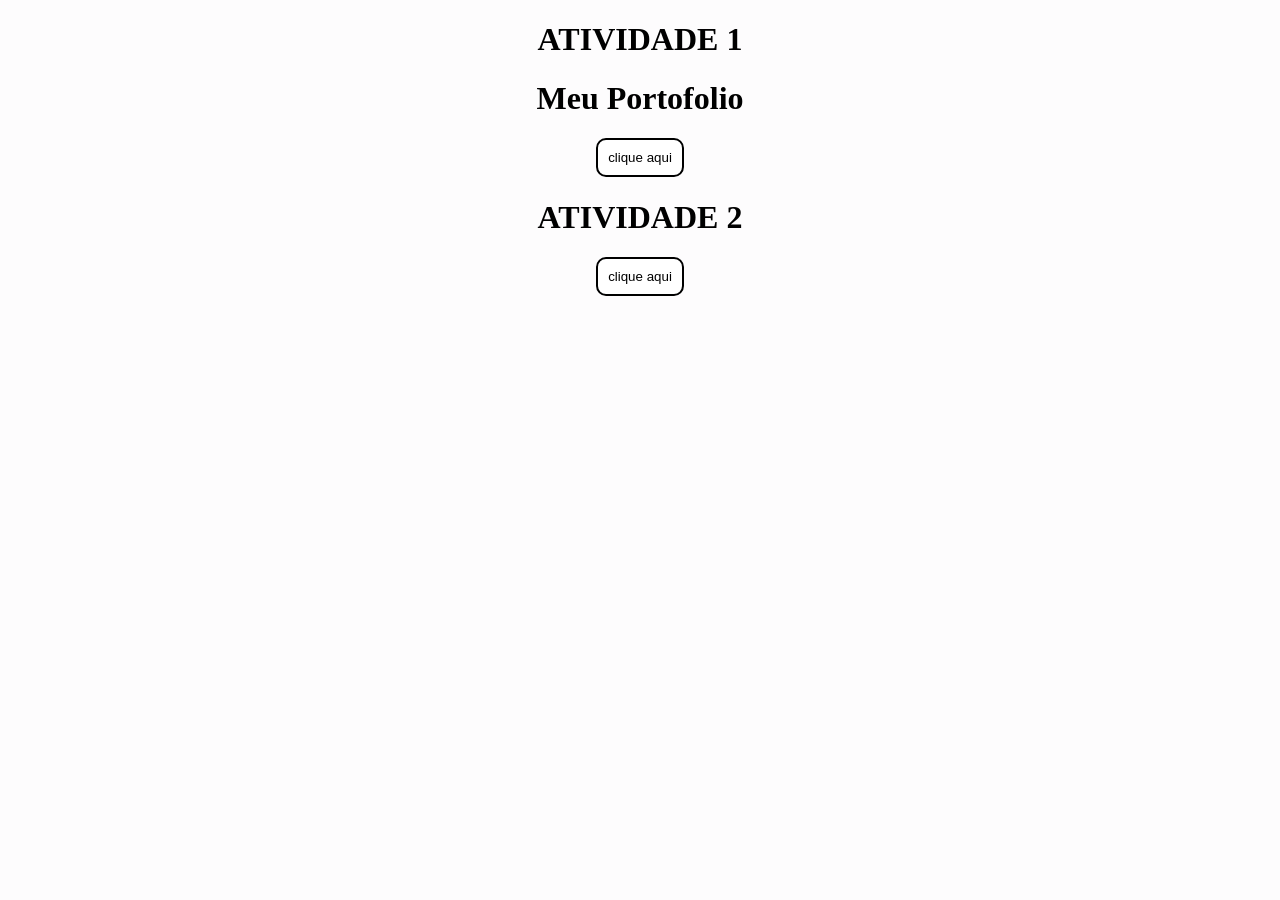
<file: index.html>
<!DOCTYPE html>
<html>
<head>
    <title>Meu Portfólio</title>
    <link rel="stylesheet" href="style.css">
</head>

<body>
    <h1>ATIVIDADE 1</h1>
    <h1>Meu Portofolio</h1>
    <button onclick="alert('voce clicou em mim')">
        clique aqui 
    </button>
    

    <h1>ATIVIDADE 2</h1>
     <button onclick="alert('ola mundo')">
         clique aqui 
     </button>

</body>
</html>
</file>
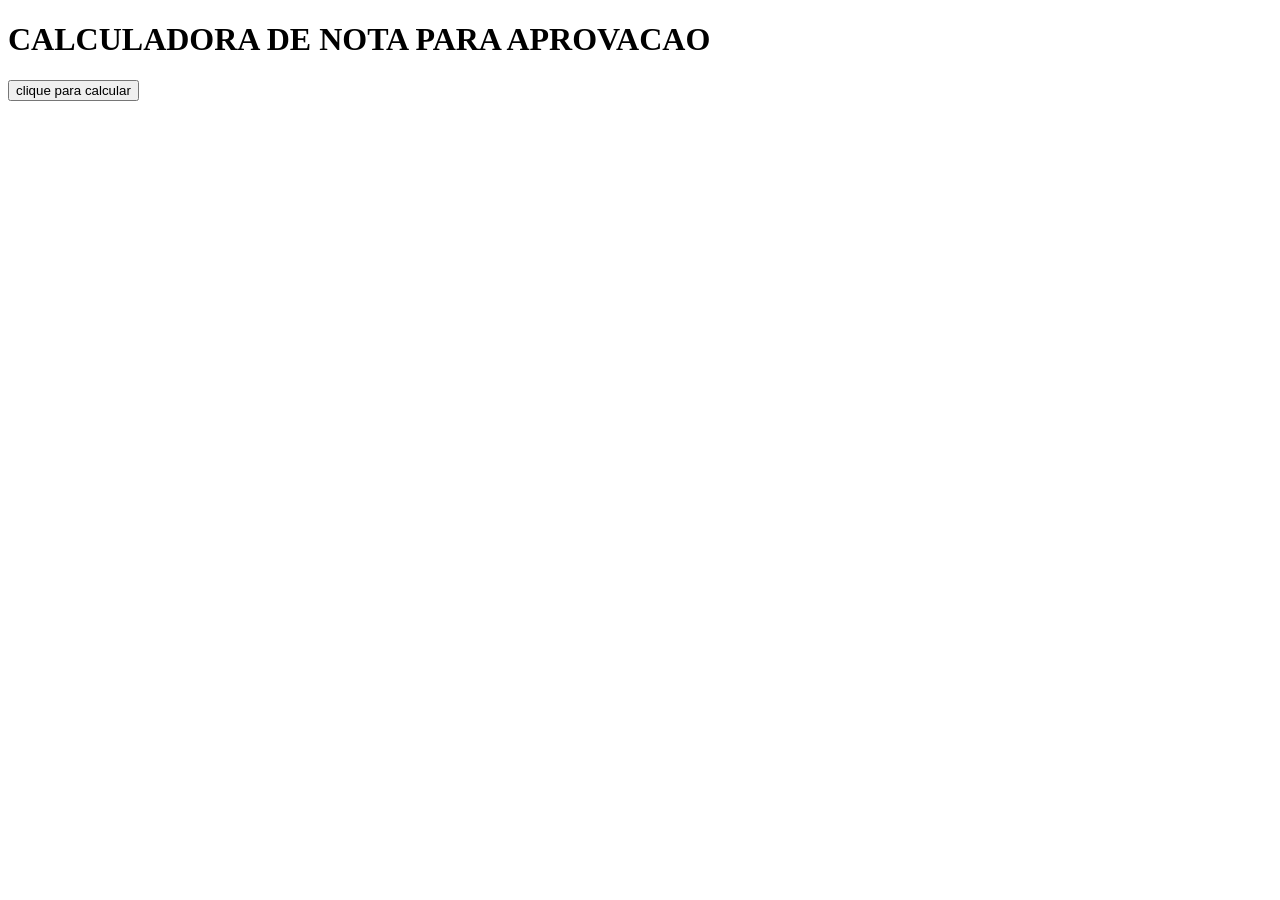
<file: caalculadoranota.html>
<!DOCTYPE html>
<html lang="en">
<head>
    <meta charset="UTF-8">
    <meta name="viewport" content="width=device-width, initial-scale=1.0">
    <title>calculadora de nota </title>
</head>
<body>
    
    <h1>CALCULADORA DE NOTA PARA APROVACAO</h1>

    <button onclick="caucular()">clique para calcular</button>

    <script src="script.js"></script>
</body>
</html>
</file>
<file: style.css>
body {
    background-color: rgb(253, 252, 253);
    text-align: center;
}

h1 {
    color: rgb(0, 0, 0);
}

h2 {
    color: red;
}

button {
    background-color: white;
    padding: 10px;
    border: 2px solid rgb(0, 0, 0);
    border-radius: 10px;
}
</file>
